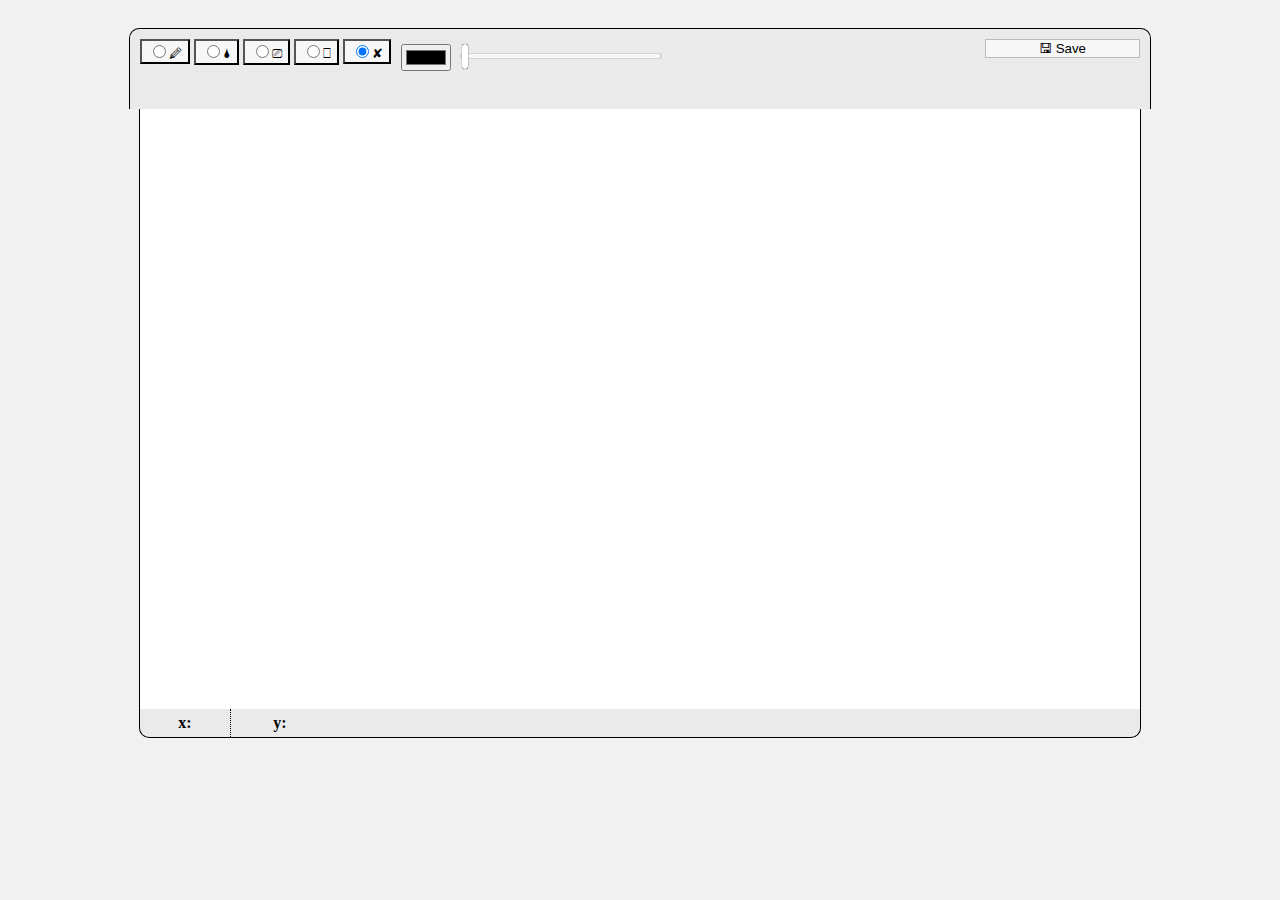
<file: Абоб/index.html>
<!DOCTYPE html>
<html>
<head>
	<meta charset="UTF-8">
	<title>AboBE ФОТОЖАБ</title>
	<link rel="stylesheet" href="https://stackpath.bootstrapcdn.com/bootstrap/4.5.0/css/bootstrap.min.css" integrity="sha384-9aIt2nRpC12Uk9gS9baDl411NQApFmC26EwAOH8WgZl5MYYxFfc+NcPb1dKGj7Sk" crossorigin="anonymous">
	<link rel="stylesheet" href="./css/style.css">
</head>
<body>
<div class="container" id="app">
	<div class="paint">
			<div id="tools">
				<div class="btn-group btn-group-toggle" data-toggle="buttons">
					<button 
						name="tool"
						class="toolButton btn btn-outline-secondary" 
						data-tool='pencil'
						data-toggle="tooltip" 
						data-placement="bottom" 
					title="Brush"><input type="radio" name="options" id="option1" autocomplete="off" checked>🖉</button>
					<button 
						name="tool"
						class="toolButton btn btn-outline-secondary" 
						data-tool='fill' 
						data-toggle="tooltip" 
						data-placement="bottom" 
					title="Fill All"><input type="radio" name="options" id="option1" autocomplete="off" checked>🌢</button>
					<button 
						name="tool"
						class="toolButton btn btn-outline-secondary" 
						data-tool='eraser' 
						data-toggle="tooltip" 
						data-placement="bottom" 
					title="Eraser"><input type="radio" name="options" id="option1" autocomplete="off" checked>⎚</button>
					<button 
						name="tool"
						class="toolButton btn btn-outline-secondary" 
						data-tool='square' 
						data-toggle="tooltip" 
						data-placement="bottom" 
					title="Square"><input type="radio" name="options" id="option1" autocomplete="off" checked>⎕</button>
					<button 
						name="tool"
						class="toolButton btn btn-outline-secondary" 
						data-tool='clearCnv' 
						data-toggle="tooltip" 
						data-placement="bottom" 
					title="Clear"><input type="radio" name="options" id="option1" autocomplete="off" checked>✘</button>	
				</div>

				<div class="color">
					<input type="color" name="tool-input" data-tool="Color">
				</div>
				<div class="size">
					<input name="tool-input" data-tool="BrushSize" min="1" max="100" value="0" type="range">
				</div> 
				
				<div class="saveImg">
					<button class="btn btn-light" id='saveImg'>🖫 Save</button>	
				</div>
			</div>
		</div>
	<div class="canv">
		<canvas id="canv" width="1000" height="600"></canvas>
	</div>
	<div class="tools">
		<div id="coordinates">
			<p id="x"><b>x: </b> <span id="xCoord"></span></p>
			<p id="y"><b>y: </b> <span id="yCoord"></span></p>
		</div>
	</div>
</div>


<script src="https://code.jquery.com/jquery-3.5.1.slim.min.js" integrity="sha384-DfXdz2htPH0lsSSs5nCTpuj/zy4C+OGpamoFVy38MVBnE+IbbVYUew+OrCXaRkfj" crossorigin="anonymous"></script>
<script src="https://cdn.jsdelivr.net/npm/popper.js@1.16.0/dist/umd/popper.min.js" integrity="sha384-Q6E9RHvbIyZFJoft+2mJbHaEWldlvI9IOYy5n3zV9zzTtmI3UksdQRVvoxMfooAo" crossorigin="anonymous"></script>
<script src="https://stackpath.bootstrapcdn.com/bootstrap/4.5.0/js/bootstrap.min.js" integrity="sha384-OgVRvuATP1z7JjHLkuOU7Xw704+h835Lr+6QL9UvYjZE3Ipu6Tp75j7Bh/kR0JKI" crossorigin="anonymous"></script>
<script src="./js/app.js"></script>

</body>
</html>
</file>
<file: Абоб/css/style.css>
html, body{
	padding: 10px;
	background-color: #f1f1f1;
}
#container{
	width: 100%;
}

.canv {
	background-color: white;
	margin: 0 auto;
	width: 1000px;
	height: 600px;
	border-left: 1px solid;
	border-right: 1px solid;
}
.color, .size{
	float: left;
	margin-left: 10px;
}
.color{
	margin-top: 5px;
}
.size{
	width: 200px;
	height: 38px;
}
.tools{
	width: 1000px;
	margin: 0 auto;
	background-color: #eaeaea;
	border-left: 1px solid;
	border-bottom: 1px solid;
	border-right: 1px solid;
	border-bottom-left-radius: 10px;
	border-bottom-right-radius: 10px;
}
.paint{
	width: 1000px;
	height: 60px;
	margin: 0 auto;
	background-color: #eaeaea;
	padding: 10px;
	border-left: 1px solid;
	border-top: 1px solid;
	border-right: 1px solid;
	border-top-left-radius: 10px;
	border-top-right-radius: 10px;

}
.btn-group{
	float: left;
}
.btn{
	background-color: #f7f7f7;
}
.btn-light{
	border: 1px #bcbcbc solid;
}
.btn-light:hover{
	border: 1px #323232 solid;
}
#x, #y{
	display: inline-block;
	width: 80px;
	margin: 0 auto;
	padding: 5px;
	text-align: center;
}
#x{
	border-right: 1px dotted;
}
.coordinates{
	width: 170px;
	margin: 0 auto;
}
.saveImg{
	float: right;
	width: 155px;
}
#saveImg{
	width: 155px;
}


/*СТИЛИ INPUT*/

input[type=range] {
  -webkit-appearance: none;
  width: 100%;
  margin: 15px 0;
}
input[type=range]:focus {
  outline: none;
}
input[type=range]::-webkit-slider-runnable-track {
  width: 100%;
  height: 4px;
  cursor: pointer;
  box-shadow: 0px 0px 1px #000000, 0px 0px 0px #0d0d0d;
  background: #f7f7f7;
  border-radius: 1.9px;
  border: 1px solid rgba(0, 0, 0, 0);
}
input[type=range]::-webkit-slider-thumb {
  box-shadow: 0.1px 0.1px 1px #000000, 0px 0px 0.1px #0d0d0d;
  border: 0px solid rgba(50, 50, 50, 0);
  height: 25px;
  width: 6px;
  border-radius: 3px;
  background: #ffffff;
  cursor: pointer;
  -webkit-appearance: none;
  margin-top: -11.5px;
}
input[type=range]:focus::-webkit-slider-runnable-track {
  background: #fafafa;
}
input[type=range]::-moz-range-track {
  width: 100%;
  height: 4px;
  cursor: pointer;
  box-shadow: 0px 0px 1px #000000, 0px 0px 0px #0d0d0d;
  background: #f7f7f7;
  border-radius: 1.9px;
  border: 1px solid rgba(0, 0, 0, 0);
}
input[type=range]::-moz-range-thumb {
  box-shadow: 0.1px 0.1px 1px #000000, 0px 0px 0.1px #0d0d0d;
  border: 0px solid rgba(50, 50, 50, 0);
  height: 25px;
  width: 6px;
  border-radius: 3px;
  background: #ffffff;
  cursor: pointer;
}
input[type=range]::-ms-track {
  width: 100%;
  height: 4px;
  cursor: pointer;
  background: transparent;
  border-color: transparent;
  color: transparent;
}
input[type=range]::-ms-fill-lower {
  background: #f4f4f4;
  border: 1px solid rgba(0, 0, 0, 0);
  border-radius: 3.8px;
  box-shadow: 0px 0px 1px #000000, 0px 0px 0px #0d0d0d;
}
input[type=range]::-ms-fill-upper {
  background: #f7f7f7;
  border: 1px solid rgba(0, 0, 0, 0);
  border-radius: 3.8px;
  box-shadow: 0px 0px 1px #000000, 0px 0px 0px #0d0d0d;
}
input[type=range]::-ms-thumb {
  box-shadow: 0.1px 0.1px 1px #000000, 0px 0px 0.1px #0d0d0d;
  border: 0px solid rgba(50, 50, 50, 0);
  height: 25px;
  width: 6px;
  border-radius: 3px;
  background: #ffffff;
  cursor: pointer;
  height: 4px;
}
input[type=range]:focus::-ms-fill-lower {
  background: #f7f7f7;
}
input[type=range]:focus::-ms-fill-upper {
  background: #fafafa;
}

input[type=range] {
  -webkit-appearance: none;
  width: 100%;
  margin: 15px 0;
}
input[type=range]:focus {
  outline: none;
}
input[type=range]::-webkit-slider-runnable-track {
  width: 100%;
  height: 4px;
  cursor: pointer;
  box-shadow: 0px 0px 1px #000000, 0px 0px 0px #0d0d0d;
  background: #f7f7f7;
  border-radius: 1.9px;
  border: 1px solid rgba(0, 0, 0, 0);
}
input[type=range]::-webkit-slider-thumb {
  box-shadow: 0.1px 0.1px 1px #000000, 0px 0px 0.1px #0d0d0d;
  border: 0px solid rgba(50, 50, 50, 0);
  height: 25px;
  width: 6px;
  border-radius: 3px;
  background: #ffffff;
  cursor: pointer;
  -webkit-appearance: none;
  margin-top: -11.5px;
}
input[type=range]:focus::-webkit-slider-runnable-track {
  background: #fafafa;
}
input[type=range]::-moz-range-track {
  width: 100%;
  height: 4px;
  cursor: pointer;
  box-shadow: 0px 0px 1px #000000, 0px 0px 0px #0d0d0d;
  background: #f7f7f7;
  border-radius: 1.9px;
  border: 1px solid rgba(0, 0, 0, 0);
}
input[type=range]::-moz-range-thumb {
  box-shadow: 0.1px 0.1px 1px #000000, 0px 0px 0.1px #0d0d0d;
  border: 0px solid rgba(50, 50, 50, 0);
  height: 25px;
  width: 6px;
  border-radius: 3px;
  background: #ffffff;
  cursor: pointer;
}
input[type=range]::-ms-track {
  width: 100%;
  height: 4px;
  cursor: pointer;
  background: transparent;
  border-color: transparent;
  color: transparent;
}
input[type=range]::-ms-fill-lower {
  background: #f4f4f4;
  border: 1px solid rgba(0, 0, 0, 0);
  border-radius: 3.8px;
  box-shadow: 0px 0px 1px #000000, 0px 0px 0px #0d0d0d;
}
input[type=range]::-ms-fill-upper {
  background: #f7f7f7;
  border: 1px solid rgba(0, 0, 0, 0);
  border-radius: 3.8px;
  box-shadow: 0px 0px 1px #000000, 0px 0px 0px #0d0d0d;
}
input[type=range]::-ms-thumb {
  box-shadow: 0.1px 0.1px 1px #000000, 0px 0px 0.1px #0d0d0d;
  border: 0px solid rgba(50, 50, 50, 0);
  height: 25px;
  width: 6px;
  border-radius: 3px;
  background: #ffffff;
  cursor: pointer;
  height: 4px;
}
input[type=range]:focus::-ms-fill-lower {
  background: #f7f7f7;
}
input[type=range]:focus::-ms-fill-upper {
  background: #fafafa;
}

-------------------------------------------
</file>
